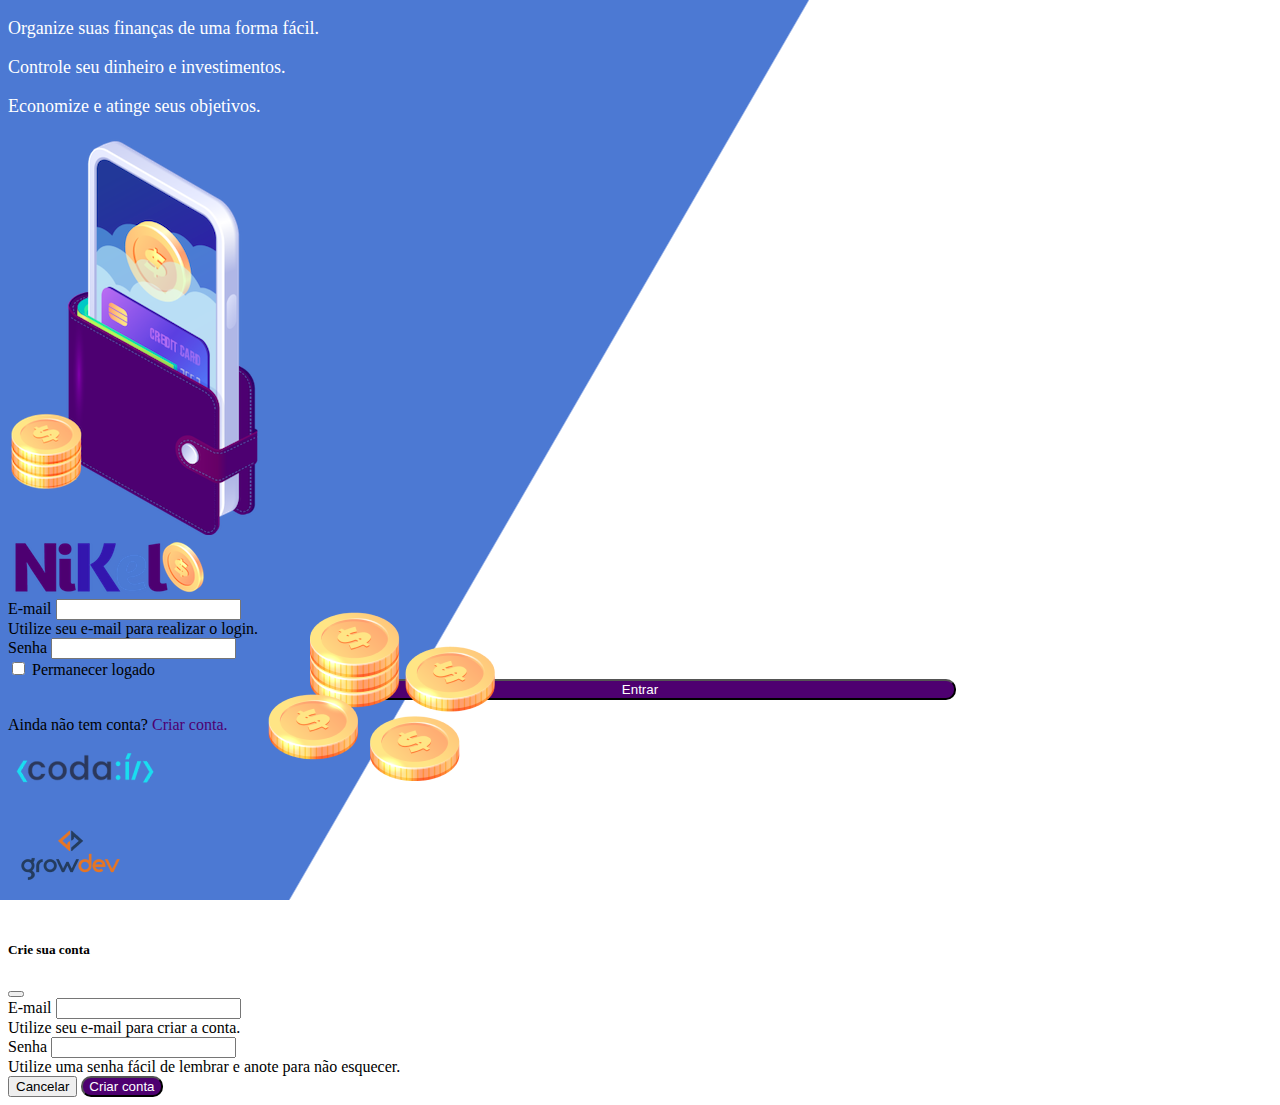
<file: public/index.html>
<!DOCTYPE html>
<html lang="pt">
<head>
    <meta charset="UTF-8">
    <meta http-equiv="X-UA-Compatible" content="IE=edge">
    <meta name="viewport" content="width=device-width, initial-scale=1.0">
    <title>NIKEL</title>
    <link href="https://cdn.jsdelivr.net/npm/bootstrap@5.1.3/dist/css/bootstrap.min.css" rel="stylesheet" integrity="sha384-1BmE4kWBq78iYhFldvKuhfTAU6auU8tT94WrHftjDbrCEXSU1oBoqyl2QvZ6jIW3" crossorigin="anonymous">
<link rel="stylesheet" href="./css/style.css">
</head>
<body id="login"> 
    <main>
        <div class="container">
            <div. class="row vh-100">
                <div class="col d-flex justify-content-center my-5 flex-column">
                <div class="text-login">
                      <p>Organize suas finanças de uma forma fácil.</p>
                      <p>Controle seu dinheiro e investimentos.</p>
                      <p>Economize e atinge seus objetivos.</p>
            </div>
            <div class="text-center">
                    <img src="./assets/images/pocket.png" alt="image pocket" class="img-fluid" srcset=""></img>
                    <img src="./assets/images/coins.png" alt="image coins" class="img-fluid d-none d-md-inline coins">
                </div>  
            </div>
            <div class="col d-flex justify-content-center my-5 flex-column">
                <div class="container">
                    <div class="row">
                        <div class="">
                        <div class="text-center mb-3">
                            <img src="./assets/images/nikel-logo.png" alt="logo niquel" class ="img-fluid">
                        </div>
                    </div>
                 </div>
                 <div class="row">
                    <div class="col">
                        <form id="login-form">
                            <div class="mb-3">
                              <label for="email-input" class="form-label">E-mail</label>
                              <input type="email" class="form-control" id="email-input" aria-describedby="emailHelp">
                              <div id="emailHelp" class="form-text">Utilize seu e-mail para realizar o login.</div>
                            </div>
                            <div class="mb-3">
                              <label for="password-input" class="form-label">Senha</label>
                              <input type="password" class="form-control" id="password-input">
                            </div>
                            <div class="mb-3 form-check">
                              <input type="checkbox" class="form-check-input" id="session-check">
                              <label class="form-check-label" for="session-check">Permanecer logado</label>
                            </div>
                            <button type="submit" class="btn button-login">Entrar</button>
                        </form>
                    </div>
                 </div>
                <div class="row">
                    <div class="col"></div>
                    <p id="link-conta" class="text-center mt-2 form-text">
                      Ainda não tem conta? <span class="link-default" data-bs-toggle="modal" data-bs-target="#register-modal"> Criar conta.</span>
                    </p>
            <div class="row">
                <div class="col">
                    <div class="text-center mt-5">
                        <img src="./assets/images/codai-logo.png" alt="" srcset="">
                    </div>
                </div>
            </div>
            <div class="row">
                <div class="col">
                    <div class="text-center">
                        <img src="./assets/images/growdev-logo.png" alt="" srcset="">
                    </div>
                </div>
            </div>
        </div>
   <!-- Modal -->
   <div class="modal fade" id="register-modal" data-bs-backdrop="static" data-bs-keyboard="false" tabindex="-1" aria-labelledby="staticBackdropLabel" aria-hidden="true">
    <div class="modal-dialog">
      <div class="modal-content">
        <div class="modal-header">
          <h5 class="modal-title" id="staticBackdropLabel">Crie sua conta</h5>
          <button type="button" class="btn-close" data-bs-dismiss="modal" aria-label="Close"></button>
        </div>
        <form id="create-form">
          <div class="modal-body">
            <div class="mb-3">
              <label for="email-create-input" class="form-label">E-mail</label>
              <input type="email" class="form-control" id="email-create-input" 
              aria-describedby="emailHelp" required>
              
              <div id="emailHelp" class="form-text">Utilize seu e-mail para criar a conta.</div>
            </div>
            <div class="mb-3">
              <label for="password-create-input" class="form-label">Senha</label>
              <input type="password" class="form-control" id="password-create-input">
              <div id="emailHelp" class="form-text">Utilize uma senha fácil de lembrar e anote para não esquecer.</div>
            </div>
          </div>
          <div class="modal-footer">
            <button type="button" class="btn btn-secondary button-cancel" data-bs-dismiss="modal">Cancelar</button>
            <button type="submit" class="btn button-default">Criar conta</button>
          </div>
        </form>
      </div>
    </div>
  </div>
</main>


    <script src="https://cdn.jsdelivr.net/npm/bootstrap@5.1.3/dist/js/bootstrap.bundle.min.js" integrity="sha384-ka7Sk0Gln4gmtz2MlQnikT1wXgYsOg+OMhuP+IlRH9sENBO0LRn5q+8nbTov4+1p" crossorigin="anonymous"></script>
    <script src="./js/index.js"></script>
    <script src="./js/home.js"></script>
</body>
</html>
</file>
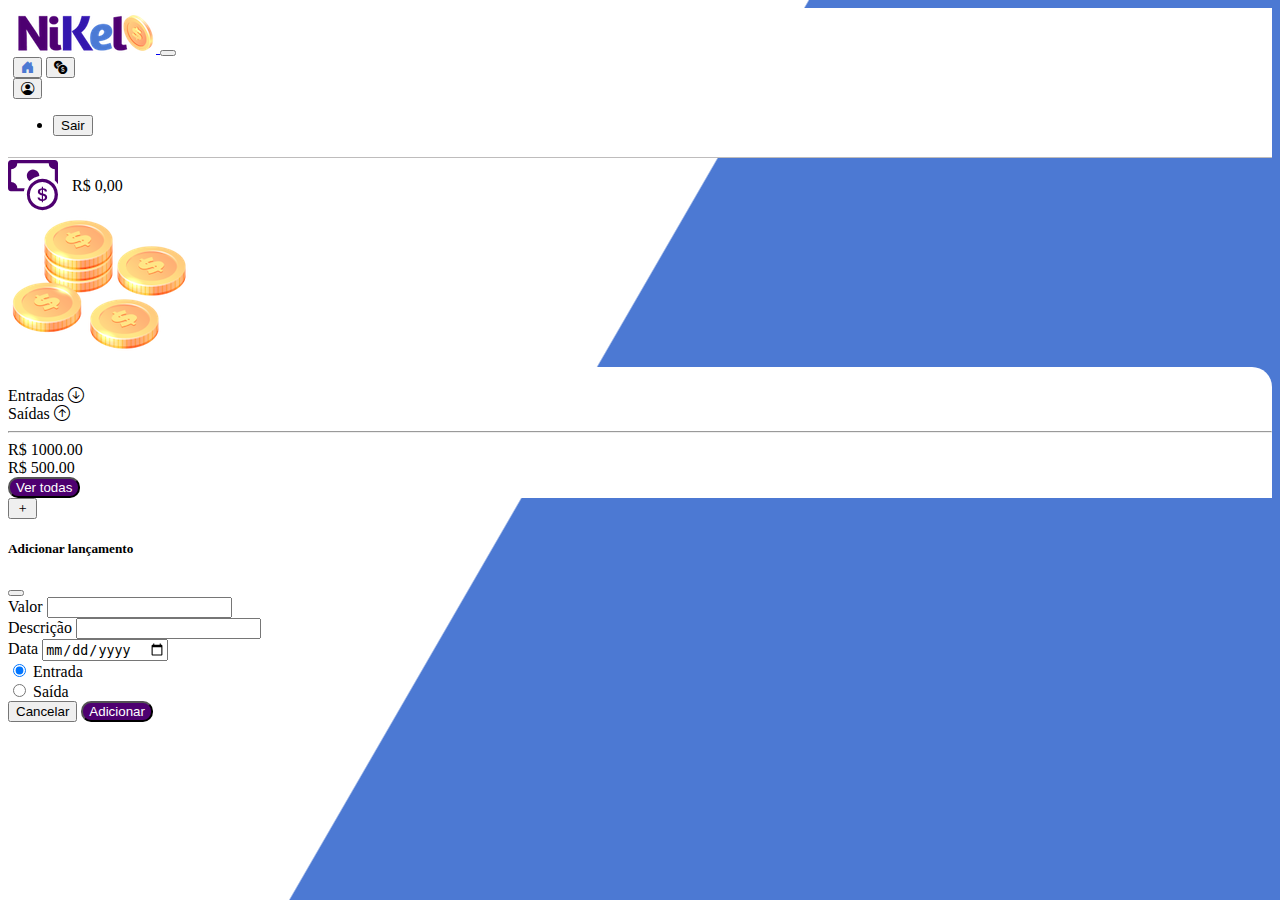
<file: public/home.html>
<!DOCTYPE html>
<html lang="pt">
<head>
    <meta charset="UTF-8">
    <meta http-equiv="X-UA-Compatible" content="IE=edge">
    <meta name="viewport" content="width=device-width, initial-scale=1.0">
    <title>Nikel - Home</title>
    <link href="https://cdn.jsdelivr.net/npm/bootstrap@5.1.3/dist/css/bootstrap.min.css" rel="stylesheet" integrity="sha384-1BmE4kWBq78iYhFldvKuhfTAU6auU8tT94WrHftjDbrCEXSU1oBoqyl2QvZ6jIW3" crossorigin="anonymous">
    <link rel="stylesheet" href="https://cdn.jsdelivr.net/npm/bootstrap-icons@1.11.3/font/bootstrap-icons.min.css">
    <link rel="stylesheet" href="./css/style.css">
</head>
<body id="app"> 
    <header>
      <nav class="navbar navbar-expand navbar-light bg-white">
        <div class="container-fluid">
          <a class="navbar-brand" href="#">
            <img src="./assets/images/nikel-small-logo.png" class="img-fluid" alt="nikel logo image"/>
          </a>
          <button class="navbar-toggler" type="button" data-bs-toggle="collapse" data-bs-target="#navbarSupportedContent" aria-controls="navbarSupportedContent" aria-expanded="false" aria-label="Toggle navigation">
            <span class="navbar-toggler-icon"></span>
          </button>
          <div class="collapse navbar-collapse justify-content-end" id="navbarSupportedContent">
            <div class="d-flex menu">
              <a href="home.html"><button class="btn" type="button"><i class="bi bi-house-door-fill fs-4 color-secundary"></i></button></a>
              <a href="transactions.html"><button class="btn" type="button"><i class="bi bi-currency-exchange fs-4"></i></button></a>
              
              <div class="dropdown">
                <button class="btn" type="button" id="dropdownMenuButton1" data-bs-toggle="dropdown" aria-expanded="false"><i class="bi bi-person-circle fs-4"></i></button>
                <ul class="dropdown-menu logout" aria-labelledby="dropdownMenuButton1">
                  <li><button class="dropdown-item" id="button-logout">Sair</button></li>
                 </ul>
                </div>
            </div>
            <div>
            </div>
          </nav>
    </header>
    <main>
        <div class="container-lg">
        <div class="row ">
            <div class="col d-flex mt-4 justify-content-start align-items-center">
                <i class="bi bi-cash-coin color-primary icon-detail"></i>
                  <span class="fs-2">R$ 0,00</span>
            </div>
                <div class="col d-flex mt-4 justify-content-end"> 
                <div class="text-center">
                <img src="./assets/images/coins-small.png" alt="image coins">
              </div>
            </div>
        </div>

        <div class="row">
        <div class="col-12 info shadow-lg">
            <div class="container">
                <div class="row">
                    <div class="col-6">
                     <span class="fs-4">Entradas <i class="bi bi-arrow-down-circle fs-2 alig-midle"></i></span>
                    </div>
                    <div class="col-6">
                     <span class="fs-4">Saídas <i class="bi bi-arrow-up-circle fs-2 alig-midle"></i></span>
                    </div>
                <div class="col-12 my-2">
                    <hr>
                </div>
                </div>
           <div class="row">
              <div class="col-6">
                <div class="container">
                  <div class="row">
                    <div class="col">
                        R$ 1000.00
                    </div>
                  </div>
                </div>
              </div>
                <div class="col-6">
                 <div class="container">
                    <div class="row">
                        <div class="col">
                        R$ 500.00
                        </div>
                    </div>
                 </div>
                </div>
                <div class="col-12">
                   <button type="button"class="btn button-default">Ver todas</button> 

                </div>
              </div>
              </div>
           </div>
            </div>
        </div>    
        </div>
    </div>
    <button class="btn button-float" data-bs-toggle="modal" data-bs-target="#transaction-modal"><i class="bi bi-plus"></i></button>
  </div>
  <!-- Modal -->
  <div class="modal fade" id="transaction-modal" data-bs-backdrop="static" data-bs-keyboard="false" tabindex="-1" aria-labelledby="exempleModalLabel" 
  aria-hidden="true">
    <div class="modal-dialog">
      <div class="modal-content">
        <div class="modal-header">
          <h5 class="modal-title" id="exampleModalLabel">Adicionar lançamento</h5>
          <button type="button" class="btn-close" data-bs-dismiss="modal" aria-label="Close"></button>
        </div>
        <form id="transaction-form">
          <div class="modal-body">
            <div class="mb-3">
              <label for="value-input" class="form-label">Valor</label>
              <input type="number" class="form-control" id="value-input" aria-describedby="emailHelp" required>
            </div>
            <div class="mb-3">
              <label for="description-input" class="form-label">Descrição</label>
              <input type="text" class="form-control" id="description-input" requerid>
            </div>
            <div class="mb-3">
              <label for="date-input" class="form-label">Data</label>
              <input type="date" class="form-control" id="date-input" required>
            </div>
            <div class="mb-3">
              <div class="form-check form-check-inline">
                <input class="form-check-input" type="radio" name="type-input" id="inlineRadio1" value="1" checked>
                <label class="form-check-label" for="type-input1">Entrada</label>
              </div>
              <div class="form-check form-check-inline">
                <input class="form-check-input" type="radio" name="type-input" id="inlineRadio2" value="2">
                <label class="form-check-label" for="type-input2">Saída</label>
              </div>
            </div>
          </div>
        </label>
          <div class="modal-footer">
            <button type="button" class="btn btn-secondary button-cancel" data-bs-dismiss="modal">Cancelar</button>
            <button type="submit" class="btn button-default">Adicionar</button>
          </div>
        </form>
      </div>
    </div>
  </div>
</main>
</main>

     <script src="https://cdn.jsdelivr.net/npm/bootstrap@5.1.3/dist/js/bootstrap.bundle.min.js" integrity="sha384-ka7Sk0Gln4gmtz2MlQnikT1wXgYsOg+OMhuP+IlRH9sENBO0LRn5q+8nbTov4+1p" crossorigin="anonymous"></script>   
     <script src="./js/home.js"></script>
    </body>
</html>
</file>
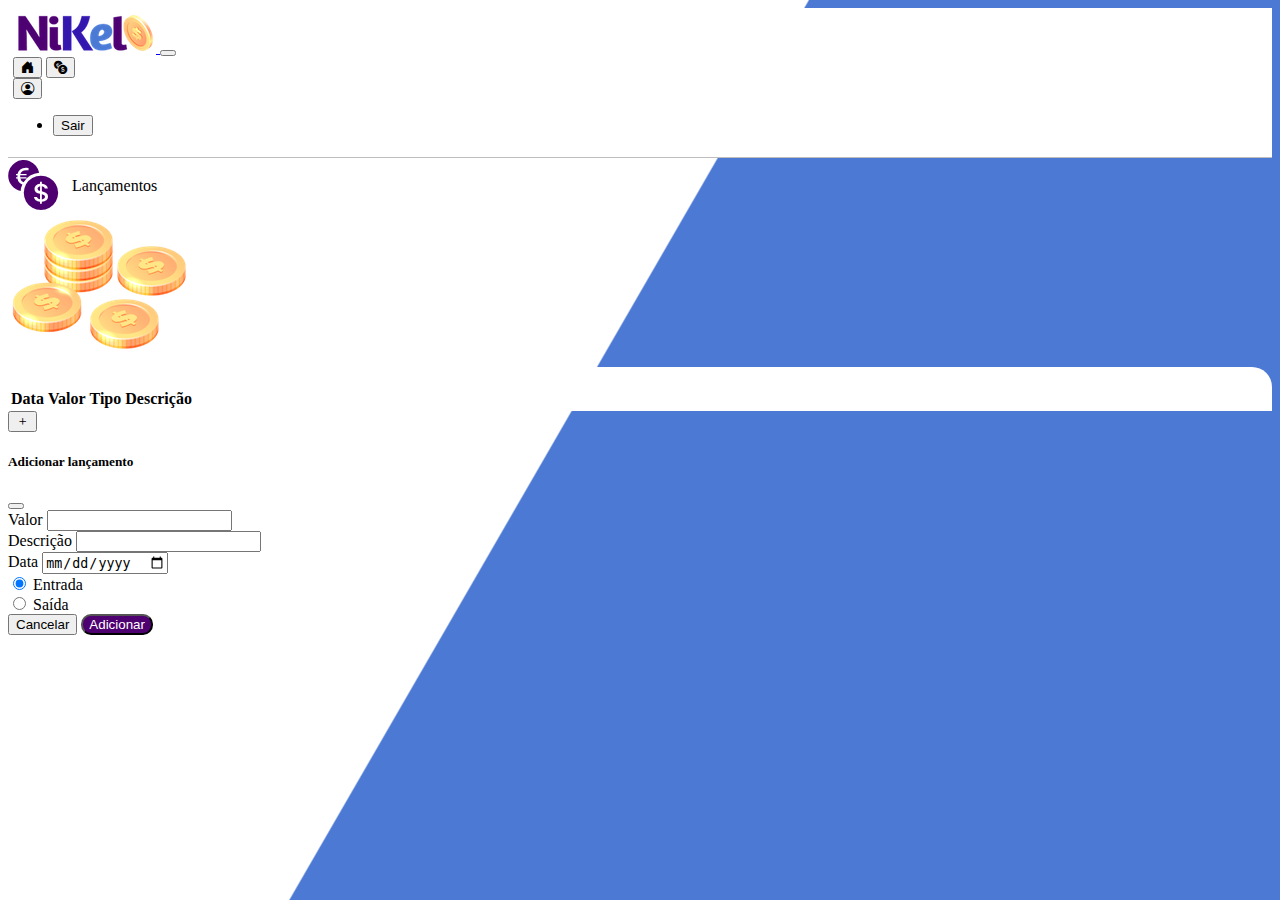
<file: public/transactions.html>
<!DOCTYPE html>
<html lang="pt">
<head>
    <meta charset="UTF-8">
    <meta http-equiv="X-UA-Compatible" content="IE=edge">
    <meta name="viewport" content="width=device-width, initial-scale=1.0">
    <title>Nikel - Histórico - Codaí</title>
    <link href="https://cdn.jsdelivr.net/npm/bootstrap@5.1.3/dist/css/bootstrap.min.css" rel="stylesheet" integrity="sha384-1BmE4kWBq78iYhFldvKuhfTAU6auU8tT94WrHftjDbrCEXSU1oBoqyl2QvZ6jIW3" crossorigin="anonymous">
    <link rel="stylesheet" href="https://cdn.jsdelivr.net/npm/bootstrap-icons@1.7.0/font/bootstrap-icons.css">
    <link rel="stylesheet" href="./css/style.css">
</head>
<body id="app">
  <header>
    <nav class="navbar navbar-expand navbar-light bg-white">
      <div class="container-fluid">
        <a class="navbar-brand" href="#">
          <img src="./assets/images/nikel-small-logo.png" class="img-fluid" alt="nikel logo image" />
        </a>
        <button class="navbar-toggler" type="button" data-bs-toggle="collapse" data-bs-target="#navbarSupportedContent" aria-controls="navbarSupportedContent" aria-expanded="false" aria-label="Toggle navigation">
          <span class="navbar-toggler-icon"></span>
        </button>
        <div class="collapse navbar-collapse justify-content-end" id="navbarSupportedContent">
          <div class="d-flex menu">
            <a href="home.html"><button class="btn" type="button"><i class="bi bi-house-door-fill fs-4"></i></button></a>
            <a href="transactions.html"><button class="btn" type="button"><i class="bi bi-currency-exchange fs-4 color-secondary"></i></button></a>
           
            <div class="dropdown">
              <button class="btn" type="button" data-bs-toggle="dropdown" aria-expanded="false"><i class="bi bi-person-circle fs-4"></i></button>
              <ul class="dropdown-menu logout" aria-labelledby="dropdownMenuButton1">
                <li><button id="logout-button" class="dropdown-item">Sair</button></li>
              </ul>
            </div>
          </div>
        </div>
      </div>
    </nav>
  </header>
  <main>
    <div class="container-lg">
      <div class="row">
        <div class="col-8 d-flex mt-4 justify-content-start align-items-center">
          <div>
            <i class="bi bi-currency-exchange color-primary icon-detail"></i>
            <span class="fs-2 bg-white">Lançamentos</span>
          </div>
        </div>
        <div class="col-4 d-flex mt-4 justify-content-end">
          <div class="text-center">
            <img src="./assets/images/coins-small.png" class="img-fluid" alt="coins image" />
          </div>
        </div>
      </div>
      <div class="row">
        <div class="col-12 info shadow-lg">
          <div class="container">
            <div class="row">
              <div class="col">
                <table class="table">
                  <thead>
                    <tr>
                      <th scope="col">Data</th>
                      <th scope="col">Valor</th>
                      <th scope="col">Tipo</th>
                      <th scope="col">Descrição</th>
                    </tr>
                  </thead>
                  <tbody id="transactions-list">
                    
                  </tbody>
                </table>
              </div>
            </div>
          </div>
        </div>
      </div>
      <button class="btn button-float" data-bs-toggle="modal" data-bs-target="#transactions-modal"><i class="bi bi-plus"></i></button>
    </div>
     <!-- Modal -->
     <div class="modal fade" id="transaction-modal" data-bs-backdrop="static" data-bs-keyboard="false" tabindex="-1" aria-labelledby="staticBackdropLabel" aria-hidden="true">
      <div class="modal-dialog">
        <div class="modal-content">
          <div class="modal-header">
            <h5 class="modal-title" id="staticBackdropLabel">Adicionar lançamento</h5>
            <button type="button" class="btn-close" data-bs-dismiss="modal" aria-label="Close"></button>
          </div>
          <form id="transaction-form">
            <div class="modal-body">
              <div class="mb-3">
                <label for="value-input" class="form-label">Valor</label>
                <input type="number" step="any" class="form-control" id="value-input">
              </div>
              <div class="mb-3">
                <label for="description-input" class="form-label">Descrição</label>
                <input type="text" class="form-control" id="description-input">
              </div>
              <div class="mb-3">
                <label for="date-input" class="form-label">Data</label>
                <input type="date" class="form-control" id="date-input">
              </div>
              <div class="mb-3">
                <div class="form-check form-check-inline">
                  <input class="form-check-input" type="radio" name="type-input" id="type-input1" value="1" checked>
                  <label class="form-check-label" for="type-input1">Entrada</label>
                </div>
                <div class="form-check form-check-inline">
                  <input class="form-check-input" type="radio" name="type-input" id="type-input2" value="2">
                  <label class="form-check-label" for="type-input2">Saída</label>
                </div>
              </div>
            </div>
            <div class="modal-footer">
              <button type="button" class="btn btn-secondary button-cancel" data-bs-dismiss="modal">Cancelar</button>
              <button type="submit" class="btn button-default">Adicionar</button>
            </div>
          </form>
        </div>
      </div>
    </div>
  </main>

  <script src="https://cdn.jsdelivr.net/npm/bootstrap@5.1.3/dist/js/bootstrap.bundle.min.js" integrity="sha384-ka7Sk0Gln4gmtz2MlQnikT1wXgYsOg+OMhuP+IlRH9sENBO0LRn5q+8nbTov4+1p" crossorigin="anonymous"></script>
  <script src="./js/transactions.js"></script>
</body>
</html>
</file>
<file: public/css/style.css>
#login {
    background: linear-gradient(120deg, #4c79d3 44.9%, #ffffff 45%) no-repeat fixed;
}

#app {
    background: linear-gradient(120deg, #ffffff 44.9%, #4c79d3 45%) no-repeat fixed;
}


header {
    border-bottom: 1px solid #bebcbc;
    padding: 5px;
    background-color: #ffffff;
} 

.color-primary {
color: #4e0070;
}

.color-secundary {
color:#4c79d3;
}
   
.icon-detail {
    font-size: 50px;
    margin-right: 10px;
    vertical-align: middle;
}

.text-login {
        color: #ffffff;
        font-size: 18px;
        font-weigt: 500;
    }

    .coins {
        position: absolute;
        bottom: 100px;
    }

    .button-login {
        border-radius: 10px;
        background-color: #4e0070;
        color: #ffffff;
        width: 50%;
        margin: 0 25%;
    }

   .button-default {
      border-radius: 10px;
      background-color: #4e0070;
      color: #ffffff;
   }


.button-login:hover, .button-default:hover {
    background: #4c79d3;
    color:#ffffff;
}

.link-default {
    color: #4e0070;
    cursos: pointer;
}

.link-default:hover{
    color:#4c79d3
}

.info {
    background-color: #ffffff;
    border-radius: 20px 20px 0px 0px;
    padding: 20px 0px 0px 0px;
}

.logout {
    min-width: 5rem !important;
}

.menu {
    margin-right: 20px;
}
</file>
